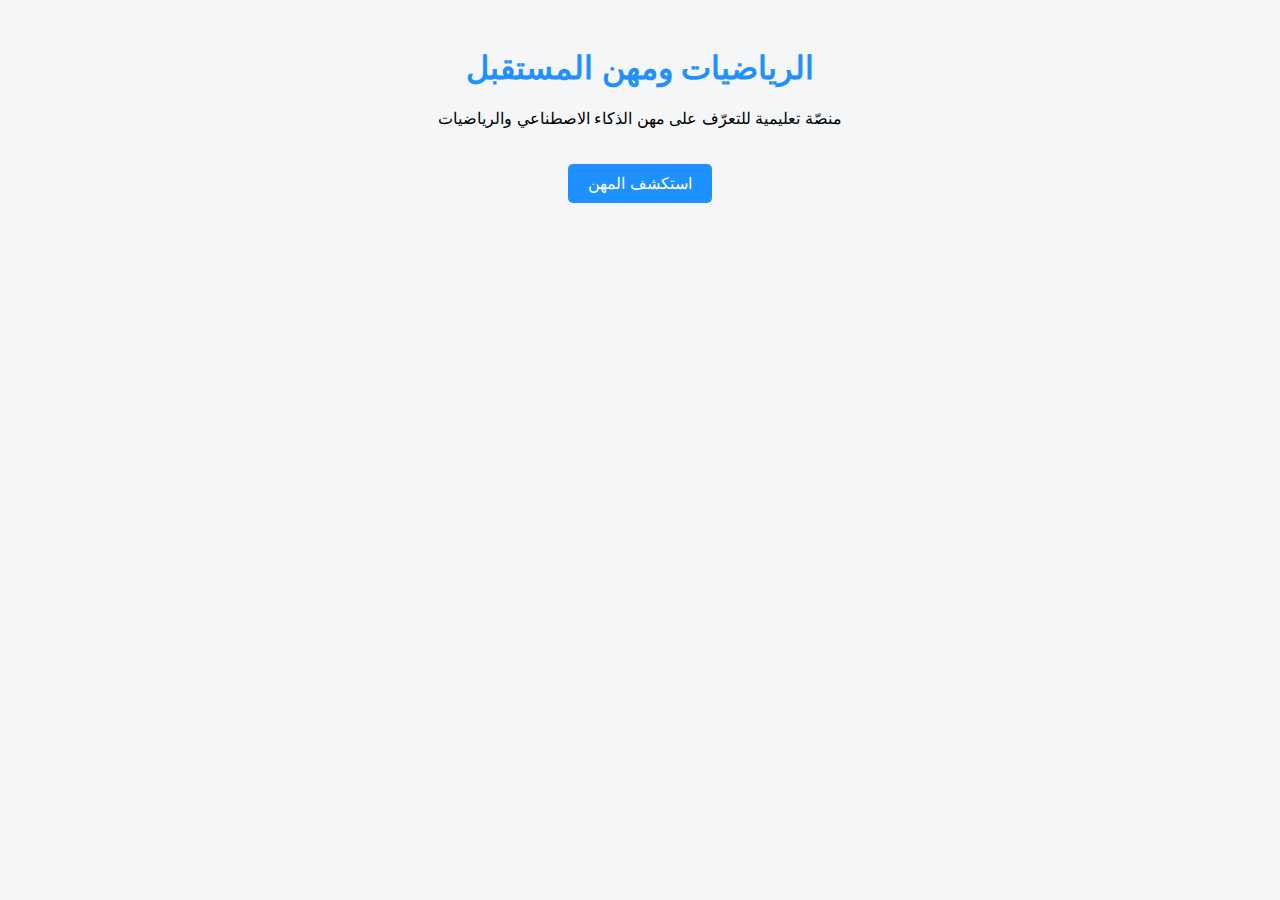
<file: index.html>
<!DOCTYPE html>
<html lang="ar" dir="rtl">
<head>
<meta charset="UTF-8">
<title>الرياضيات ومهن المستقبل</title>
<link rel="stylesheet" href="main.css">
</head>
<body>

<h1>الرياضيات ومهن المستقبل</h1>
<p>منصّة تعليمية للتعرّف على مهن الذكاء الاصطناعي والرياضيات</p>

<a href="careers_ai.html">استكشف المهن</a>

</body>
</html>
</file>
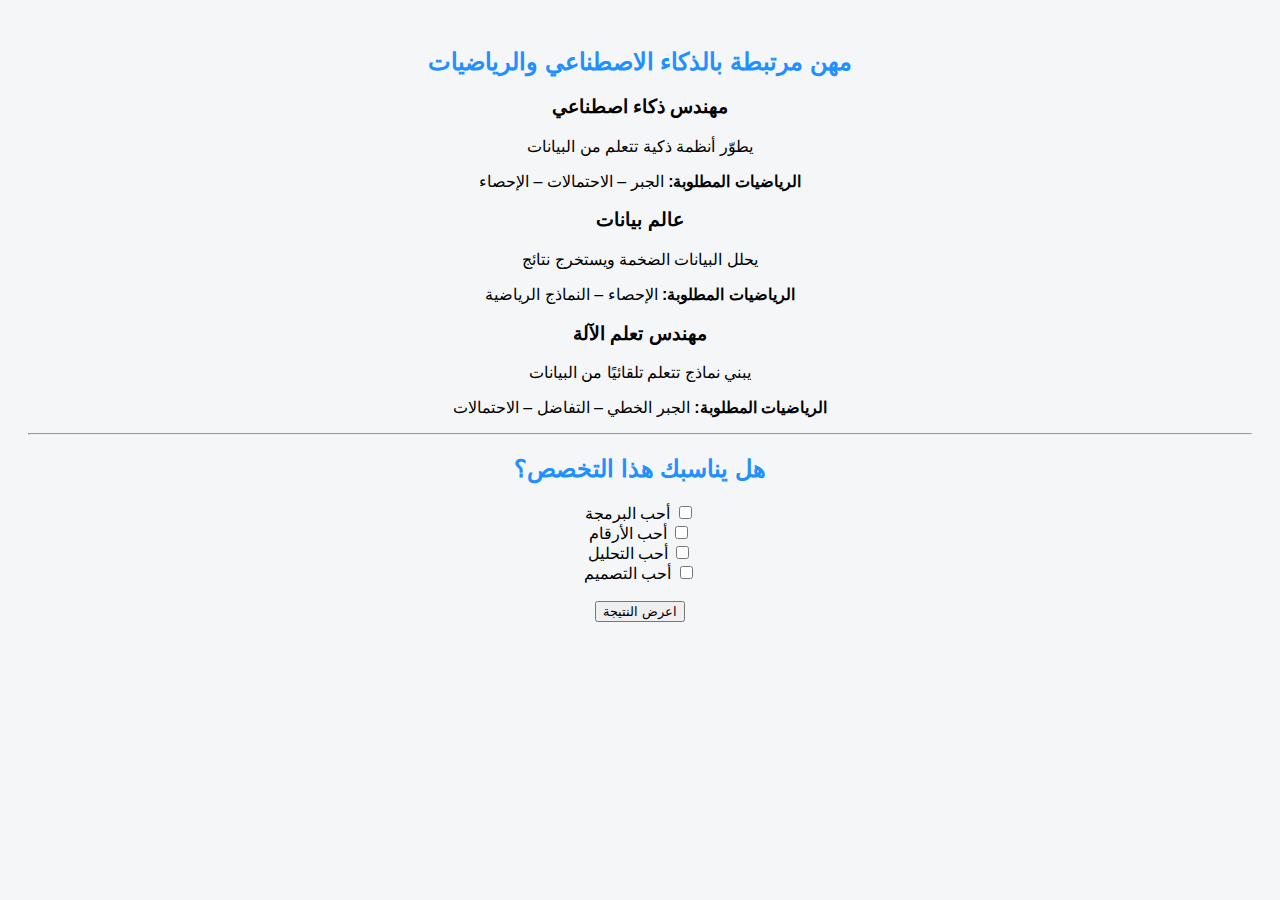
<file: careers_ai.html>
<!DOCTYPE html>
<html lang="ar" dir="rtl">
<head>
<meta charset="UTF-8">
<title>مهن الذكاء الاصطناعي</title>
<link rel="stylesheet" href="main.css">
<script src="quiz.js"></script>
</head>
<body>

<h2>مهن مرتبطة بالذكاء الاصطناعي والرياضيات</h2>

<h3>مهندس ذكاء اصطناعي</h3>
<p>يطوّر أنظمة ذكية تتعلم من البيانات</p>
<p><strong>الرياضيات المطلوبة:</strong> الجبر – الاحتمالات – الإحصاء</p>

<h3>عالم بيانات</h3>
<p>يحلل البيانات الضخمة ويستخرج نتائج</p>
<p><strong>الرياضيات المطلوبة:</strong> الإحصاء – النماذج الرياضية</p>

<h3>مهندس تعلم الآلة</h3>
<p>يبني نماذج تتعلم تلقائيًا من البيانات</p>
<p><strong>الرياضيات المطلوبة:</strong> الجبر الخطي – التفاضل – الاحتمالات</p>

<hr>

<h2>هل يناسبك هذا التخصص؟</h2>

<label><input type="checkbox" id="q1"> أحب البرمجة</label><br>
<label><input type="checkbox" id="q2"> أحب الأرقام</label><br>
<label><input type="checkbox" id="q3"> أحب التحليل</label><br>
<label><input type="checkbox" id="q4"> أحب التصميم</label><br><br>

<button onclick="showResult()">اعرض النتيجة</button>

<p id="result"></p>

</body>
</html>
</file>
<file: main.css>
body {
font-family: Arial, sans-serif;
background-color: #f4f6f8;
text-align: center;
padding: 20px;
}

h1, h2 {
color: #1e90ff;
}

a {
display: inline-block;
margin-top: 20px;
padding: 10px 20px;
background: #1e90ff;
color: white;
text-decoration: none;
border-radius: 5px;
}
</file>
